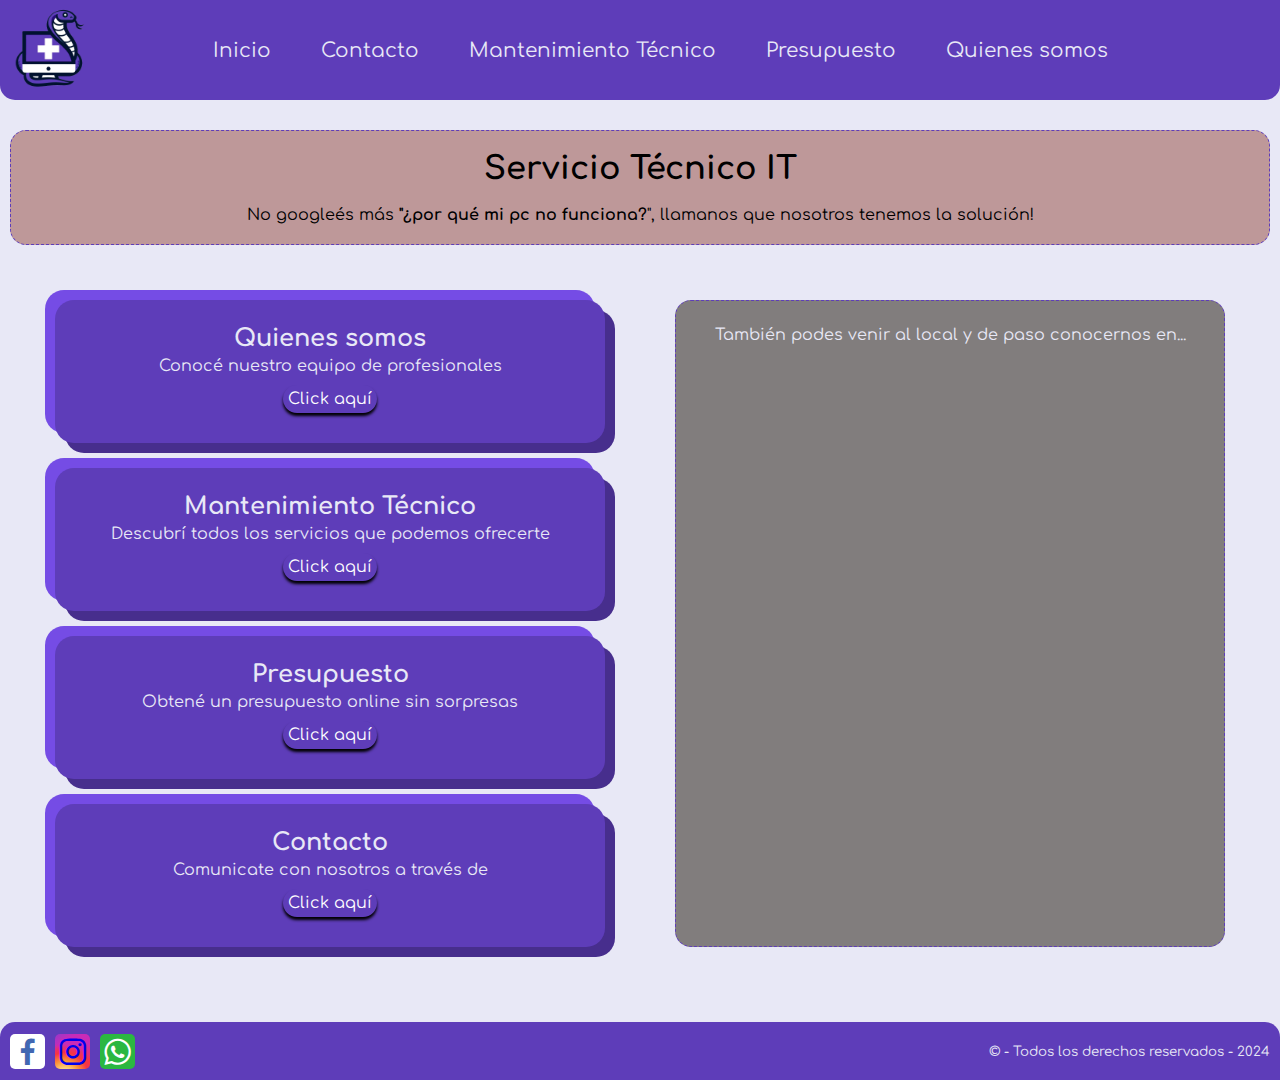
<file: index.html>
<!DOCTYPE html>
<html lang="es">
<head>
    <meta charset="UTF-8">
    <meta name="viewport" content="width=device-width, initial-scale=1.0">
    <title>Dr Pc - Servicio Técnico</title>
    <link rel="icon" href="img/Icono_DR_PC.ico">
    <link href='https://unpkg.com/boxicons@2.1.4/css/boxicons.min.css' rel='stylesheet'>
    <link rel="stylesheet" href="css/general.css">
    <link rel="stylesheet" href="css/index.css">
</head>
<body>
    <header class="encabe..">
            <img src="img/Logo_DR_PC.png" alt="Logo">
            <nav>    
                <ul>
                    <li><a href="index.html">Inicio</a></li>
                    <li><a href="pages/contacto.html">Contacto</a></li>
                    <li><a href="pages/mantenimiento.html">Mantenimiento Técnico</a></li>
                    <li><a href="pages/presupuesto.html">Presupuesto</a></li>
                    <li><a href="pages/quienes_somos.html">Quienes somos</a></li>
                </ul>
            </nav>
    </header>
    
    <main class="principal">
        <div id="titulo">
            <h1>Servicio Técnico IT</h1>
            <p id="parrafo1">No googleés más <strong>"¿por qué mi pc no funciona?</strong>", llamanos que nosotros tenemos la solución!</p>
        </div>        
        
        <div id="cuerpo">
            <article>
                <div>
                    <section>
                        <h2>Quienes somos</h2>
                        <p>Conocé nuestro equipo de profesionales</p>
                        <a href="pages/quienes_somos.html" class="boton2">Click aquí</a>
                    </section>
                    <section>
                        <h2>Mantenimiento Técnico</h2>
                        <p>Descubrí todos los servicios que podemos ofrecerte</p>  
                        <a href="pages/mantenimiento.html" class="boton2">Click aquí</a>
                    </section>
                    <section>
                        <h2>Presupuesto</h2>
                        <p>Obtené un presupuesto online sin sorpresas</p>
                        <a href="pages/presupuesto.html" class="boton2">Click aquí</a>
                    </section>
                    <section>
                        <h2>Contacto</h2>
                        <p>Comunicate con nosotros a través de</p>
                        <a href="pages/contacto.html" class="boton2">Click aquí</a>
                    </section>
                </div>
            </article>
            <aside>
                <p id="textmapa">También podes venir al local y de paso conocernos en...</p>
                <iframe src="https://www.google.com/maps/embed?pb=!1m14!1m12!1m3!1d26268.058141603287!2d-58.46532988011073!3d-34.616619200079576!2m3!1f0!2f0!3f0!3m2!1i1024!2i768!4f13.1!5e0!3m2!1ses-419!2sar!4v1714532305905!5m2!1ses-419!2sar" style="border:0;" allowfullscreen="" loading="lazy" referrerpolicy="no-referrer-when-downgrade"></iframe>
            </aside>
      
        </div>
    </main>
    <footer class="piepag">
        <div class="iconos">
            <a href="#" class="facebook">
                <i class='bx bxl-facebook'></i>
            </a>
            <a href="#" class="instagram">
                <i class='bx bxl-instagram' ></i>
            </a>
            <a href="#" class="whatsapp">
                <i class='bx bxl-whatsapp' ></i>
            </a>
        </div>
        <p><small>© - Todos los derechos reservados - 2024</small></p>
    </footer>
</body>
</html>
</file>
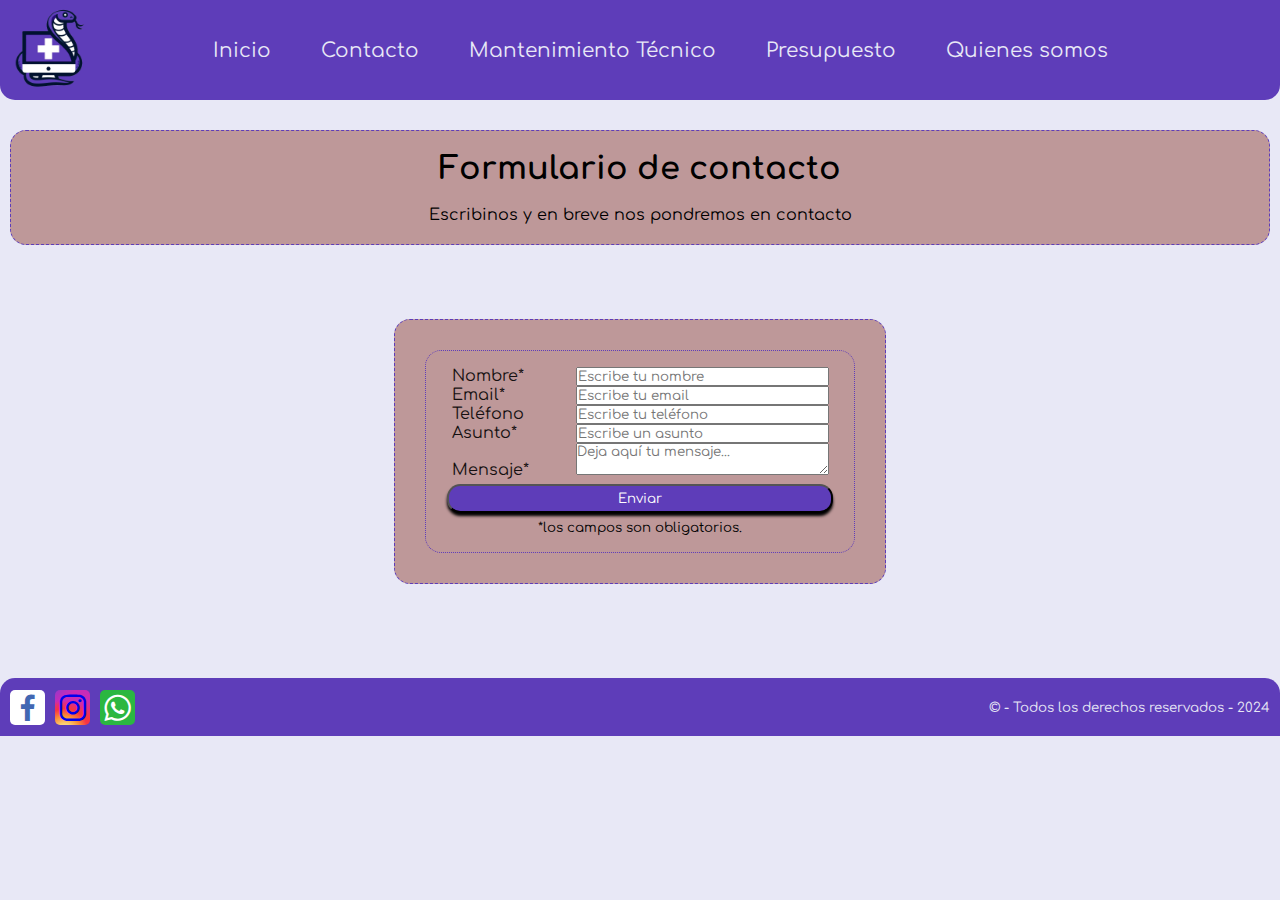
<file: pages/contacto.html>
<!DOCTYPE html>
<html lang="en">
<head>
    <meta charset="UTF-8">
    <meta name="viewport" content="width=device-width, initial-scale=1.0">
    <title>Dr Pc - Servicio Técnico</title>
    <link rel="icon" href="../img/Icono_DR_PC.ico">
    <link href='https://unpkg.com/boxicons@2.1.4/css/boxicons.min.css' rel='stylesheet'>
    <link rel="stylesheet" href="../css/general.css">
    <link rel="stylesheet" href="../css/contacto.css">
</head>
<body>
    <header>
        <img src="../img/Logo_DR_PC.png" alt="Logo">
        <nav>    
            <ul>
                <li><a href="../index.html">Inicio</a></li>
                <li><a href="../pages/contacto.html">Contacto</a></li>
                <li><a href="../pages/mantenimiento.html">Mantenimiento Técnico</a></li>
                <li><a href="../pages/presupuesto.html">Presupuesto</a></li>
                <li><a href="../pages/quienes_somos.html">Quienes somos</a></li>
            </ul>
        </nav>
    </header>
    <main class="principal">
        <div id="titulo">
            <h1>Formulario de contacto</h1>
            <p id="parrafo1">Escribinos y en breve nos pondremos en contacto</p>
        </div>        
        
        <div id="cuerpo">
            <section>
                <form class="form" action="#" method="post"> 
                    <div id="contenido">
                        <label class="colocar_nombre">Nombre<span class="obligatorio">*</span></label>
                        <input type="text" name="introducir_nombre" id="nombre" required="required" placeholder="Escribe tu nombre">

                        <label class="colocar_email">Email<span class="obligatorio">*</span></label>
                        <input type="email" name="introducir_email" id="email" required="required" placeholder="Escribe tu email"> 

                        <label class="colocar_telefono">Teléfono</label>        
                        <input type="tel" name="introducir_telefono" id="telefono" placeholder="Escribe tu teléfono">

                        <label class="colocar_asunto">Asunto<span class="obligatorio">*</span></label>  
                        <input type="text" name="introducir_asunto" id="assunto" required="required" placeholder="Escribe un asunto">

                        <label class="colocar_mensaje">Mensaje<span class="obligatorio">*</span></label>                   
                        <textarea name="introducir_mensaje" class="texto_mensaje" id="mensaje" required="required" placeholder="Deja aquí tu mensaje..."></textarea>
                        
                    <div id="bajo">
                        <button class="boton2" onclick="enviar_formulario" type="submit" name="enviar_formulario" id="enviar">Enviar</button>   
                        <p class="obligatorio"><small>*los campos son obligatorios.</small></p>
                    </div>
                    </div>          
                </form> 
            </section>
        </div>
    </main>
    <footer>
        <div class="iconos">
            <a href="#" class="facebook">
                <i class='bx bxl-facebook'></i>
            </a>
            <a href="#" class="instagram">
                <i class='bx bxl-instagram' ></i>
            </a>
            <a href="#" class="whatsapp">
                <i class='bx bxl-whatsapp' ></i>
            </a>
        </div>
        <p><small>© - Todos los derechos reservados - 2024</small></p>
    </footer>
    
</body>
</html>
</file>
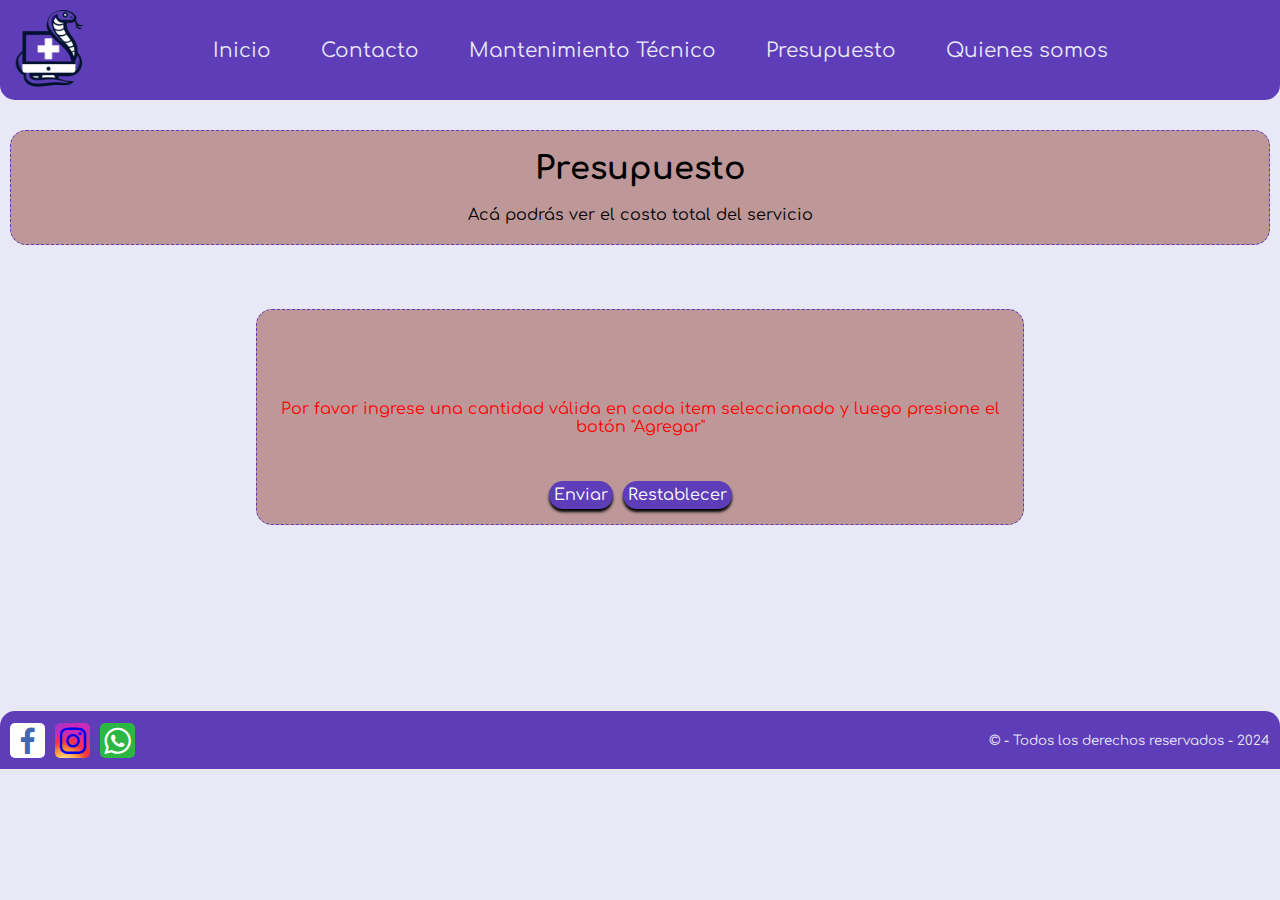
<file: pages/generar_presupuesto.html>
<!DOCTYPE html>
<html lang="es">
<head>
    <meta charset="UTF-8">
    <meta name="viewport" content="width=device-width, initial-scale=1.0">
    <title>Dr Pc - Servicio Técnico</title>
    <link rel="icon" href="../img/Icono_DR_PC.ico">
    <link href='https://unpkg.com/boxicons@2.1.4/css/boxicons.min.css' rel='stylesheet'>
    <link rel="stylesheet" href="../css/general.css">
    <link rel="stylesheet" href="../css/generar_presupuesto.css">
</head>
<body>
    <header>
        <img src="../img/Logo_DR_PC.png" alt="Logo">
        <nav>    
            <ul>
                <li><a href="../index.html">Inicio</a></li>
                <li><a href="../pages/contacto.html">Contacto</a></li>
                <li><a href="../pages/mantenimiento.html">Mantenimiento Técnico</a></li>
                <li><a href="../pages/presupuesto.html">Presupuesto</a></li>
                <li><a href="../pages/quienes_somos.html">Quienes somos</a></li>
            </ul>
        </nav>
    </header>
    <main class="principal">
        <div id="titulo">
            <h1>Presupuesto</h1>
            <p id="parrafo1">Acá podrás ver el costo total del servicio</p>
        </div>        
        
        <div id="cuerpo">
            <div id="nro_presupuesto">
                
            </div>
            
            <div id="fecha_hoy">

            </div>
                        
            <table id="tablaNueva" class="tabla">
                
            </table>

            <div id="texto_alternativo">
                <p>Por favor ingrese una cantidad válida en cada item seleccionado y luego presione el botón "Agregar"</p>
            </div>
            
            <div id="botones">
                <a href="#" class="boton2" id="enviar">Enviar</a>
                <a href="../pages/presupuesto.html" class="boton2">Restablecer</a>
            </div>

            <section id="espacio"></section>
  
        </div>
  
    </main>
    <footer>
        <div class="iconos">
            <a href="#" class="facebook">
                <i class='bx bxl-facebook'></i>
            </a>
            <a href="#" class="instagram">
                <i class='bx bxl-instagram' ></i>
            </a>
            <a href="#" class="whatsapp">
                <i class='bx bxl-whatsapp' ></i>
            </a>
        </div>
        <p><small>© - Todos los derechos reservados - 2024</small></p>
    </footer>
    <script src="../js/generador.js"></script>
</body>
</html>
</file>
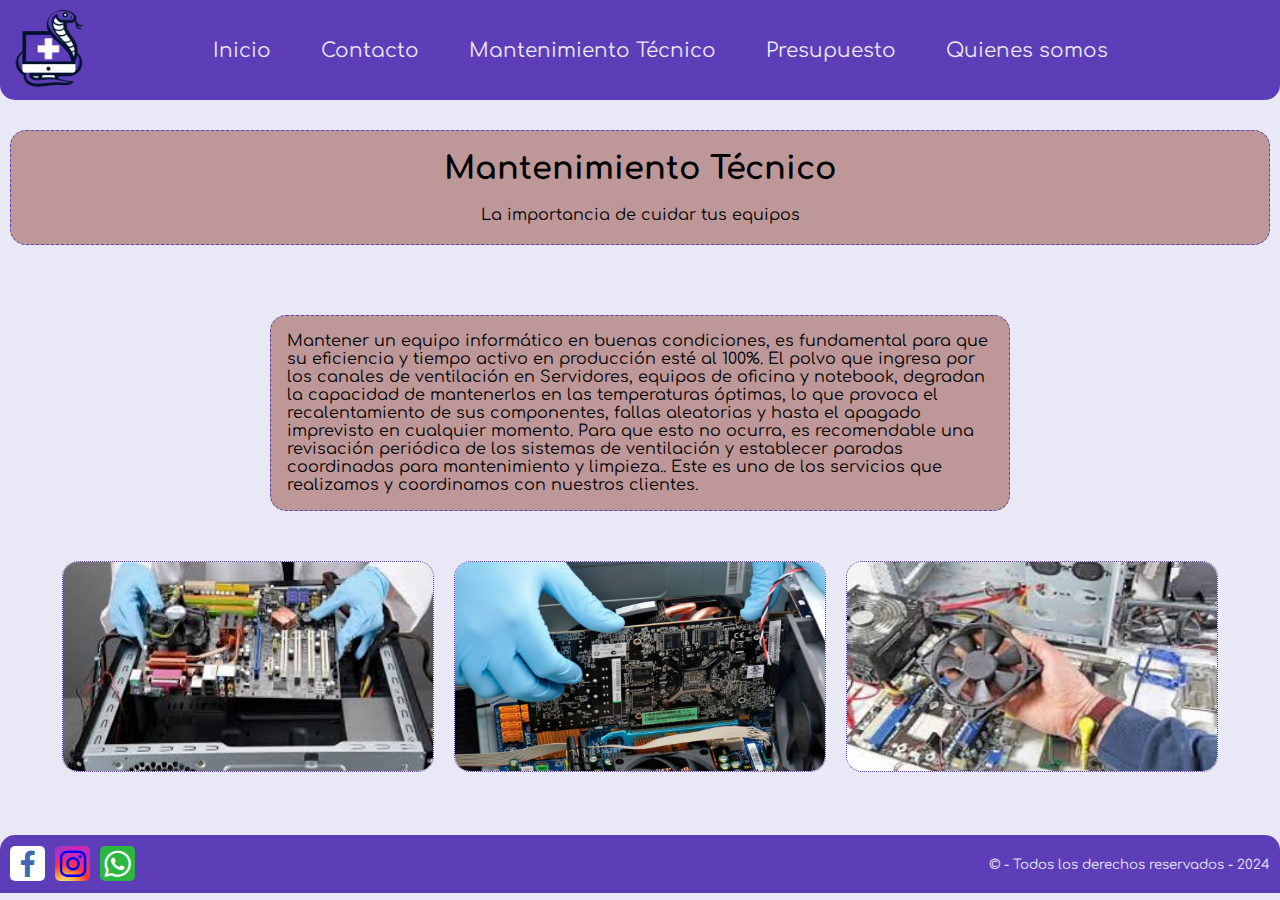
<file: pages/mantenimiento.html>
<!DOCTYPE html>
<html lang="es">
<head>
    <meta charset="UTF-8">
    <meta name="viewport" content="width=device-width, initial-scale=1.0">
    <title>Dr Pc - Servicio Técnico</title>
    <link rel="icon" href="../img/Icono_DR_PC.ico">
    <link href='https://unpkg.com/boxicons@2.1.4/css/boxicons.min.css' rel='stylesheet'>
    <link rel="stylesheet" href="../css/general.css">
    <link rel="stylesheet" href="../css/mantenimiento.css">
</head>
<body>
    <header>
        <img src="../img/Logo_DR_PC.png" alt="Logo">
        <nav>    
            <ul>
                <li><a href="../index.html">Inicio</a></li>
                <li><a href="../pages/contacto.html">Contacto</a></li>
                <li><a href="../pages/mantenimiento.html">Mantenimiento Técnico</a></li>
                <li><a href="../pages/presupuesto.html">Presupuesto</a></li>
                <li><a href="../pages/quienes_somos.html">Quienes somos</a></li>
            </ul>
        </nav>
    </header>
    <main class="principal">
        <div id="titulo">
            <h1>Mantenimiento Técnico</h1>
            <p id="parrafo1">La importancia de cuidar tus equipos</p>
        </div>        
        
        <div id="cuerpo">
            <p>Mantener un equipo informático en buenas condiciones, es fundamental para que su eficiencia y tiempo activo en producción esté al 100%. El polvo que ingresa por los canales de ventilación en Servidores, equipos de oficina y notebook, degradan la capacidad de mantenerlos en las temperaturas óptimas, lo que provoca el recalentamiento de sus componentes, fallas aleatorias y hasta el apagado imprevisto en cualquier momento.

                Para que esto no ocurra, es recomendable una revisación periódica de los sistemas de ventilación y establecer paradas coordinadas para mantenimiento y limpieza..
                
                Este es uno de los servicios que realizamos y coordinamos con nuestros clientes.</p>

            <div id="galeria">
                <img class="imagen" src="../img/mant1.jpg" alt="imagen_mant1">
                <img class="imagen" src="../img/mant2.jpg" alt="imagen_mant2">
                <img class="imagen" src="../img/mant3.jpg" alt="imagen_mant3">
            </div>
        </div>
        
    </main>
    <footer>
        <div class="iconos">
            <a href="#" class="facebook">
                <i class='bx bxl-facebook'></i>
            </a>
            <a href="#" class="instagram">
                <i class='bx bxl-instagram' ></i>
            </a>
            <a href="#" class="whatsapp">
                <i class='bx bxl-whatsapp' ></i>
            </a>
        </div>
        <p><small>© - Todos los derechos reservados - 2024</small></p>
    </footer>
</body>
</html>
</file>
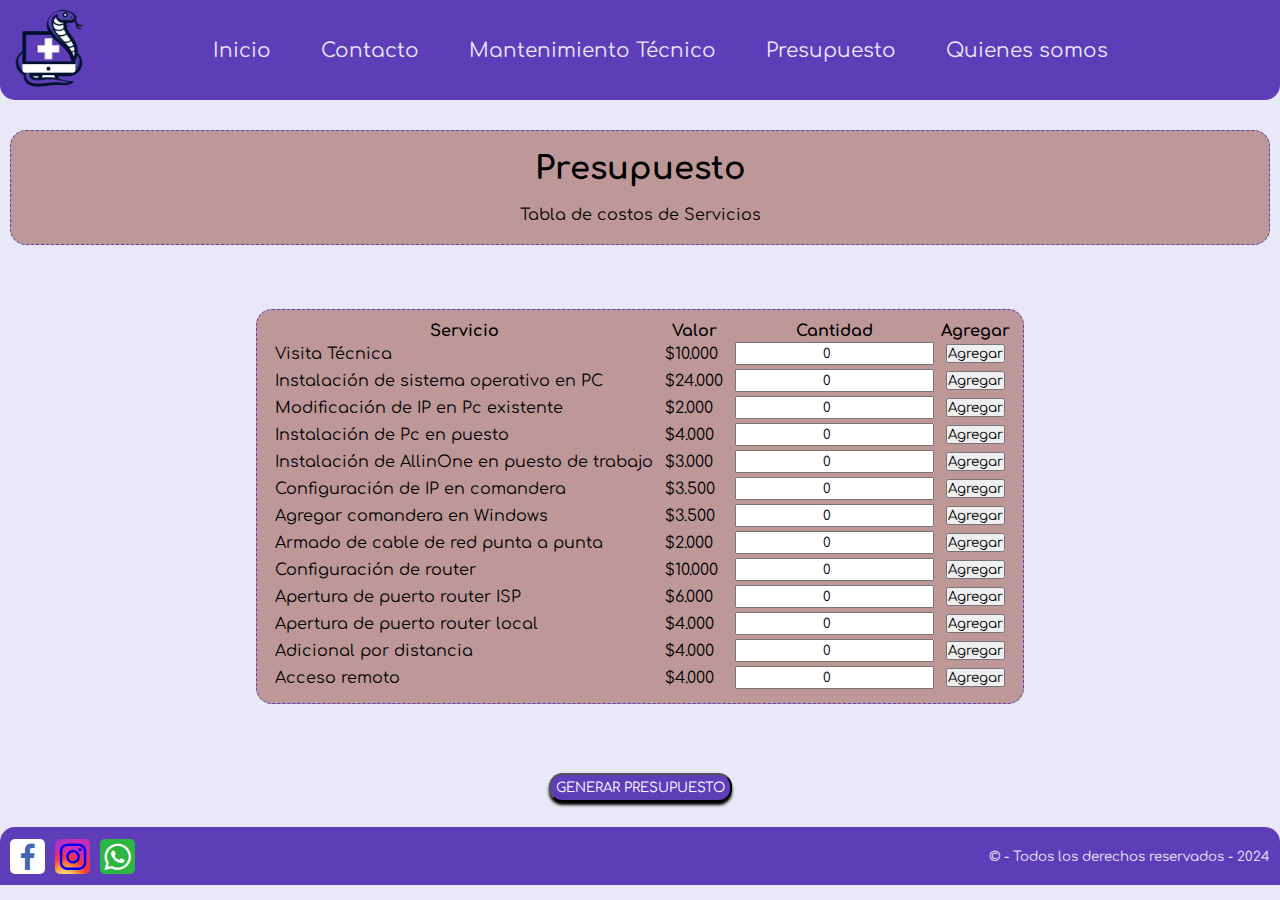
<file: pages/presupuesto.html>
<!DOCTYPE html>
<html lang="es">
<head>
    <meta charset="UTF-8">
    <meta name="viewport" content="width=device-width, initial-scale=1.0">
    <title>Dr Pc - Servicio Técnico</title>
    <link rel="icon" href="../img/Icono_DR_PC.ico">
    <link href='https://unpkg.com/boxicons@2.1.4/css/boxicons.min.css' rel='stylesheet'>
    <link rel="stylesheet" href="../css/general.css">
    <link rel="stylesheet" href="../css/presupuesto.css">
</head>
<body>
    <header>
        <img src="../img/Logo_DR_PC.png" alt="Logo">
        <nav>    
            <ul>
                <li><a href="../index.html">Inicio</a></li>
                <li><a href="../pages/contacto.html">Contacto</a></li>
                <li><a href="../pages/mantenimiento.html">Mantenimiento Técnico</a></li>
                <li><a href="../pages/presupuesto.html">Presupuesto</a></li>
                <li><a href="../pages/quienes_somos.html">Quienes somos</a></li>
            </ul>
        </nav>
    </header>
    <main class="principal">
        <div id="titulo">
            <h1>Presupuesto</h1>
            <p id="parrafo1">Tabla de costos de Servicios</p>
        </div>        
        
        <div id="cuerpo">
        
            
            <table class="tabla">
                <tr class="titulos">
                    <th><strong>Servicio</strong></th>
                    <th><strong>Valor</strong></th>
                    <th><strong>Cantidad</strong></th>
                    <th><strong>Agregar</strong></th>
                </tr>
                <tr>
                    <td>Visita Técnica</td>
                    <td>$10.000</td>
                    <td><input id="cantidad1" type="number" value="0" placeholder="0"></td>
                    <td><button onclick="imprimir(1)">Agregar</button></td>
                </tr>
                <tr>
                    <td>Instalación de sistema operativo en PC</td>
                    <td>$24.000</td>
                    <td><input id="cantidad2" type="number" value="0" placeholder="0"></td>
                    <td><button onclick="imprimir(2)">Agregar</button></td>
                </tr>
                <tr>
                    <td>Modificación de IP en Pc existente</td>
                    <td>$2.000</td>
                    <td><input id="cantidad3" type="number" value="0" placeholder="0"></td>
                    <td><button onclick="imprimir(3)">Agregar</button></td>
                </tr>
                <tr>
                    <td>Instalación de Pc en puesto</td>
                    <td>$4.000</td>
                    <td><input id="cantidad4" type="number" value="0" placeholder="0"></td>
                    <td><button onclick="imprimir(4)">Agregar</button></td>
                </tr>
                <tr>
                    <td>Instalación de AllinOne en puesto de trabajo</td>
                    <td>$3.000</td>
                    <td><input id="cantidad5" type="number" value="0" placeholder="0"></td>
                    <td><button onclick="imprimir(5)">Agregar</button></td>
                </tr>
                <tr>
                    <td>Configuración de IP en comandera</td>
                    <td>$3.500</td>
                    <td><input id="cantidad6" type="number" value="0" placeholder="0"></td>
                    <td><button onclick="imprimir(6)">Agregar</button></td>
                </tr>
                <tr>
                    <td>Agregar comandera en Windows</td>
                    <td>$3.500</td>
                    <td><input id="cantidad7" type="number" value="0" placeholder="0"></td>
                    <td><button onclick="imprimir(7)">Agregar</button></td>
                </tr>
                <tr>
                    <td>Armado de cable de red punta a punta</td>
                    <td>$2.000</td>
                    <td><input id="cantidad8" type="number" value="0" placeholder="0"></td>
                    <td><button onclick="imprimir(8)">Agregar</button></td>
                </tr>
                <tr>
                    <td>Configuración de router</td>
                    <td>$10.000</td>
                    <td><input id="cantidad9" type="number" value="0" placeholder="0"></td>
                    <td><button onclick="imprimir(9)">Agregar</button></td>
                </tr>
                <tr>
                    <td>Apertura de puerto router ISP</td>
                    <td>$6.000</td>
                    <td><input id="cantidad10" type="number" value="0" placeholder="0"></td>
                    <td><button onclick="imprimir(10)">Agregar</button></td>
                </tr>
                <tr>
                    <td>Apertura de puerto router local</td>
                    <td>$4.000</td>
                    <td><input id="cantidad11" type="number" value="0" placeholder="0"></td>
                    <td><button onclick="imprimir(11)">Agregar</button></td>
                </tr>
                <tr>
                    <td>Adicional por distancia</td>
                    <td>$4.000</td>
                    <td><input id="cantidad12" type="number" value="0" placeholder="0"></td>
                    <td><button onclick="imprimir(12)">Agregar</button></td>
                </tr>
                <tr>
                    <td>Acceso remoto</td>
                    <td>$4.000</td>
                    <td><input id="cantidad13" type="number" value="0" placeholder="0"></td>
                    <td><button onclick="imprimir(13)">Agregar</button></td>
                </tr>
            </table>
        </div>
        <div class="contenedor_enlaces">
          <!--  <a class="enlaces" id="generador"><button class="boton2" onclick="abrirCalc()">GENERAR PRESUPUESTO</button></a>-->
          <button class="boton2" onclick="abrirCalc()">GENERAR PRESUPUESTO</button>

        </div>
    
    </main>
    <footer>
        <div class="iconos">
            <a href="#" class="facebook">
                <i class='bx bxl-facebook'></i>
            </a>
            <a href="#" class="instagram">
                <i class='bx bxl-instagram' ></i>
            </a>
            <a href="#" class="whatsapp">
                <i class='bx bxl-whatsapp' ></i>
            </a>
        </div>
        <p><small>© - Todos los derechos reservados - 2024</small></p>
    </footer>

    <script src="../js/calculadora.js"></script>
</body>
</html>
</file>
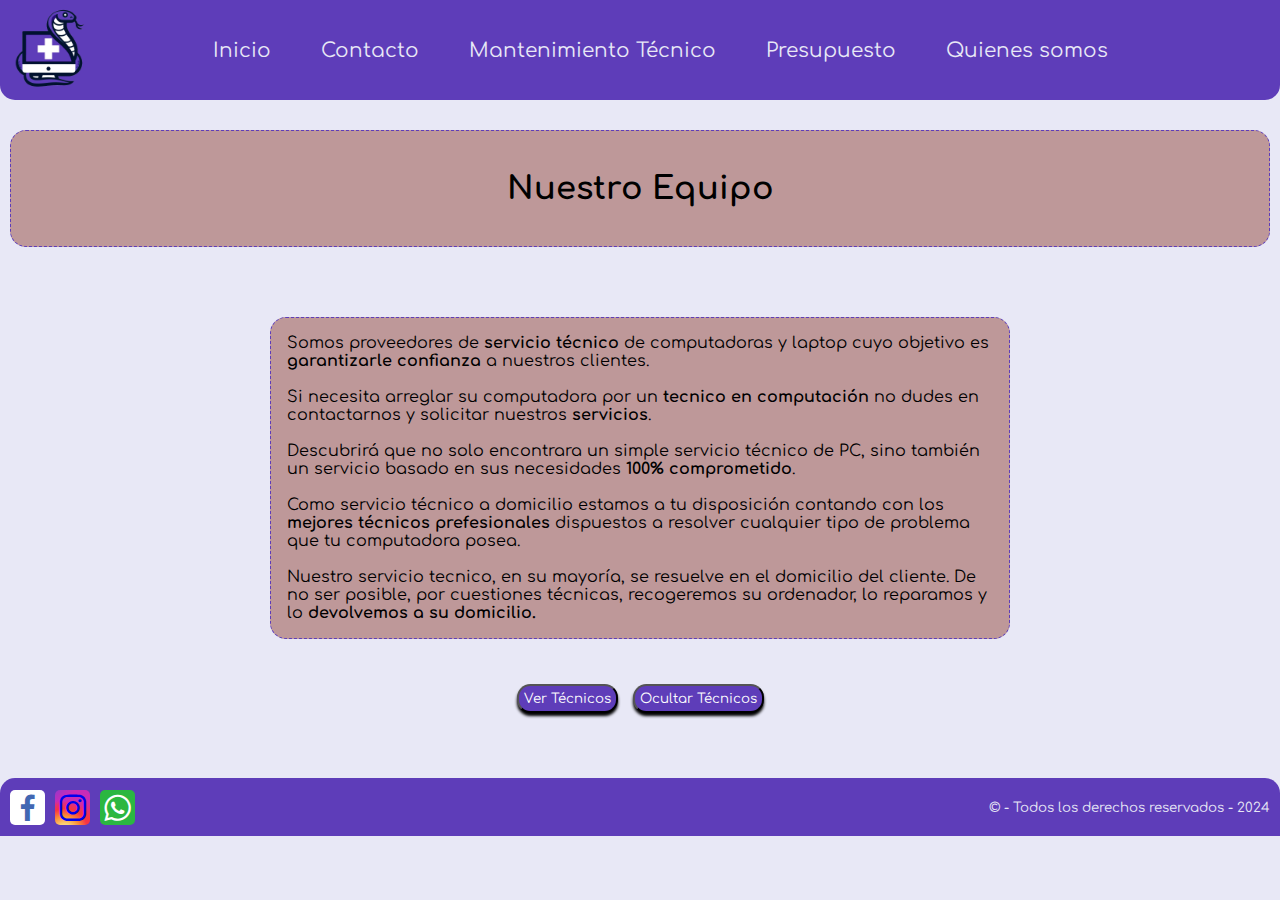
<file: pages/quienes_somos.html>
<!DOCTYPE html>
<html lang="en">
<head>
    <meta charset="UTF-8">
    <meta name="viewport" content="width=device-width, initial-scale=1.0">
    <title>Dr Pc - Servicio Técnico</title>
    <link rel="icon" href="../img/Icono_DR_PC.ico">
    <link href='https://unpkg.com/boxicons@2.1.4/css/boxicons.min.css' rel='stylesheet'>
    <link rel="stylesheet" href="../css/general.css">
    <link rel="stylesheet" href="../css/quienes_somos.css">
</head>
<body>
    <header>
        <img src="../img/Logo_DR_PC.png" alt="Logo">
        <nav>    
            <ul>
                <li><a href="../index.html">Inicio</a></li>
                <li><a href="../pages/contacto.html">Contacto</a></li>
                <li><a href="../pages/mantenimiento.html">Mantenimiento Técnico</a></li>
                <li><a href="../pages/presupuesto.html">Presupuesto</a></li>
                <li><a href="../pages/quienes_somos.html">Quienes somos</a></li>
            </ul>
        </nav>
    </header>
    <main class="principal">
        <div id="titulo">
            <h1>Nuestro Equipo</h1>
        </div>        

        <div id="cuerpo">
            <p id="nosotros">
                Somos proveedores de <b>servicio técnico</b> de computadoras y laptop cuyo objetivo es <b>garantizarle confianza</b> a nuestros clientes.<br><br>Si necesita arreglar su computadora por un <b>tecnico en computación</b> no dudes en contactarnos y solicitar nuestros <b>servicios</b>.<br><br>Descubrirá que no solo encontrara un simple servicio técnico de PC, sino también un servicio basado en sus necesidades <b>100% comprometido</b>.<br><br>Como servicio técnico a domicilio estamos a tu disposición contando con los <b>mejores técnicos prefesionales</b> dispuestos a resolver cualquier tipo de problema que tu computadora posea.<br><br>
                Nuestro servicio tecnico, en su mayoría, se resuelve en el domicilio del cliente. De no ser posible, por cuestiones técnicas, recogeremos su ordenador, lo reparamos y lo <b>devolvemos a su domicilio.</b>  
            </p>
            <div class="botonera">
                <button class="boton2" id="mostrar">Ver Técnicos</button>
                <button class="boton2" id="ocultar">Ocultar Técnicos</button>
            </div>
            <div id="cajadetecnicos"></div>            
        </div>
        <article id="maqueta">
            <img src="" alt="">
            <p></p>
        </article>        
    </main>
    <footer>
        <div class="iconos">
            <a href="#" class="facebook">
                <i class='bx bxl-facebook'></i>
            </a>
            <a href="#" class="instagram">
                <i class='bx bxl-instagram' ></i>
            </a>
            <a href="#" class="whatsapp">
                <i class='bx bxl-whatsapp' ></i>
            </a>
        </div>
        <p><small>© - Todos los derechos reservados - 2024</small></p>
    </footer>
    <script src="../js/json.js"></script>
</body>
</html>
</file>
<file: css/general.css>
@import url('https://fonts.googleapis.com/css2?family=Comfortaa:wght@300..700&family=Josefin+Sans:ital,wght@0,100..700;1,100..700&family=Thasadith:ital,wght@0,400;0,700;1,400;1,700&display=swap');

:root {
    --azul: #5E3DB9;
    --gris: #817D7D;
    --contraste: #BE9899;
    --negro: #151010; 
    --blanco: #E8E8F6;
}

*{
    box-sizing: border-box;
    margin: 0px;
    padding: 0px;
    font-family: "Comfortaa", sans-serif;
    text-decoration: none;
}

body {
    display: grid;
    grid-template-rows: auto 3fr auto;
    gap: 20px;
    background-color: var(--blanco);
    
}

/*Propiedades del Header*/

header {
    background-color: var(--azul);
    border-radius: 0px 0px 15px 15px;
    display: grid;
    grid-template-columns: 0.6fr 3fr;
    align-items: center;
    
}

header img {
    width: 100px;
    
}

header nav a {
    color: var(--blanco);
    height: 100px;
    align-items: center;
}

header nav ul{
    display: flex;
    flex-direction: row;
    gap: 50px;
    list-style: none;
    font-size: 20px;
    color: var(--blanco);
    
}

header nav li:hover{
    
    background-color: var(--negro);
    box-shadow:  10px 10px 0px      #472e8d,
                -10px -10px 0px #754ce5;

    transition: 0.7s ease-out;
    font-size: 25px;
    
}

header nav a:hover {
    text-decoration: overline;
    color: var(--contraste);
}

/*  Propiedades comunes del main    */
#cuerpo {
    margin: 10px;
    padding: 10px;
}

#titulo {
    background-color: #BE9899;
    border-radius: 1em;
    border: 1px dashed #5E3DB9;
    margin: 10px;
    text-align: center;
    display: flex;
    flex-direction: column;
    justify-content: space-around;
}

#titulo p {
    margin: 20px
}

#titulo h1 {
    margin-top: 20px;
}

.boton1 {
    background-color: var(--azul);
    color:var(--blanco);
    border-radius: 9px;
    border: 0.5px solid #e4787b7b;
    /*box-shadow: 3px 3px 3px;*/
    padding: 10px;
    margin: 10px;
    
}

.boton1:hover {
    background-color: var(--gris);
    color: var(--blanco);
    font-size: 15px;
    cursor: pointer;
}

.boton2 {
    border-radius: 1em;
    padding: 5px;
    color: white;
    background-color: #5E3DB9;
    margin: 5px;
    box-shadow: 0px 3px 3px 0 black;
}

.boton2:hover{
    
    background-color: var(--negro);
    box-shadow:  5px 5px 0px      #472e8d,
                -5px -5px 0px #754ce5;

    transition: 0.7s ease-out;
    font-size: 15px;
    
}

/*  Propiedades del Footer  */

footer {
    background-color: var(--azul);
    border-radius: 15px 15px 0px 0px;
    display: grid;
    grid-template-columns: auto auto;
    align-items: center;
    text-align: right;   
}

footer p{
    color: var(--blanco);
    margin: 20px 10px 20px 0px;
}

.iconos {
    display: grid;
    grid-template-columns: auto auto auto;
    grid-template-rows: auto;
    justify-content: left;
    margin: 2%;
    margin-left: 10px;
    gap: 10px;
    width: max-content;
}

.iconos a {
    font-size: 35px;
    width: 35px;
    height: 35px;
    border-radius: 5px;
    
}

.facebook {
    background-color: white;
    color: #4267B2;
}

.instagram {
    --instagram-white: #fff;
    --instagram-blue: #3051f1;
    --instagram-purple: #c92bb7;
    --instagram-red: #f73344;
    --instagram-orange: #fa8e37;
    --instagram-yellow: #fcdf8f;
    --instagram-yellow_to: #fbd377;
  
    background: radial-gradient(
        circle farthest-corner at 28% 120%,
        var(--instagram-yellow) -16%,
        var(--instagram-yellow_to) 16%,
        var(--instagram-orange) 32%,
        var(--instagram-red) 48%,
        transparent 64%
      ),
      linear-gradient(0deg, var(--instagram-red) 16%, transparent 72%),
      linear-gradient(
        145deg,
        var(--instagram-blue) -48%,
        var(--instagram-purple) 24%
      );
}

.whatsapp {
    background-color: #2BB741;
    color: white;
} 


/*  Media Query */

/*Tablet*/

@media (min-width: 576px) and (max-width: 992px) {
    header nav ul{
        flex-wrap: wrap;
        justify-content: center;
        gap: 20px;
        text-decoration: underline;
    }      
}
/*Fin Tablet*/

/*Movil*/
@media (max-width: 575px) {
    header nav ul{
        flex-wrap: wrap;
        justify-content: center;
        gap: 20px;
        text-decoration: underline;
        font-size: 15px;
    }    
}

/*Fin Movil*/
</file>
<file: css/index.css>
:root {
    --azul: #5E3DB9;
    --gris: #817D7D;
    --contraste: #BE9899;
    --negro: #151010; 
    --blanco: #E8E8F6;
}

#cuerpo {
    display: grid;
    grid-template-columns: 1fr 1fr;
    gap: 20px;
    padding: 20px;
    border-radius: 1em;
}

#cuerpo section {
    display: flex;
    flex-direction: column;
    align-items: center; 
    text-align: center;
    gap: 5px;
    color: var(--blanco);
    background-color: var(--azul);
    border-radius: 19px;
    box-shadow:  10px 10px 0px      #472e8d,
                -10px -10px 0px #754ce5;
    transition: 0.7s ease-out;
    margin: 25px;
    padding: 25px;
}

#cuerpo section:hover {
    box-shadow:  -9px -9px 8px #472e8d,
    11px 11px 15px #754ce5;
    background-color: #53369F;
    color: var(--contraste);
}

#cuerpo aside {
    display: flex;
    flex-direction: column;
    justify-content: space-between;
    text-align: center;
    background-color: #817D7D;
    border: 1px dashed #5E3DB9;
    border-radius: 1em;
    margin: 25px;
    padding: 25px;
}

#cuerpo aside p {
    color: var(--blanco);
}

#cuerpo aside iframe {
    margin: auto;
    width: 90%; 
    height: 90%;
    border-radius: 1em;
}


/*  Media Query */

/*Tablet*/

@media (min-width: 576px) and (max-width: 992px) {
    #cuerpo {
        grid-template-columns: auto;
        
    }
}
/*Fin Tablet*/

/*Movil*/
@media (max-width: 575px) {
    #cuerpo {
        grid-template-columns: auto;
        
    }
}

/*Fin Movil*/
</file>
<file: css/contacto.css>
:root {
    --azul: #5E3DB9;
    --gris: #817D7D;
    --contraste: #BE9899;
    --negro: #151010; 
    --blanco: #E8E8F6;
}

#cuerpo {
    display: grid;
    grid-template-columns: repeat(auto-fill, minmax(min(100%, 25rem), 1fr));
    margin: 5vw 30vw 5vw 30vw;
    border-radius: 1em;
}

#cuerpo section {    
    width: fit-content;
    background-color: #BE9899;
    padding: 30px;
    border-radius: 1em;
    border: 1px dashed #5E3DB9;
}

#cuerpo .form {
    margin: auto;
    width: 100%;
    padding: 1em;
    border-radius: 1em;
    border: 1px dotted #5E3DB9;
}

#cuerpo label {
    display: inline-block;
    width: 30%;
    text-align: left;
    margin-left: 10px;
    align-items: center;
    color: #151010;
}

input {
    width: 64%;
    margin-right: 0px;
}

#bajo {
    display: flex;
    flex-direction: column;
    text-align: center;
}

textarea {
    width: 64%;
} 


/*  Media Query */

/*Tablet*/

@media (min-width: 576px) and (max-width: 992px) {
    #cuerpo {
        margin: 5vw;
    }
    #cuerpo p {
        margin: 10px;
    }
}
/*Fin Tablet*/

/*Movil*/
@media (max-width: 575px) {
    #cuerpo {
        margin: 5vw;
    }
    #cuerpo p {
        margin: 10px;
    }
    
    input {
        width: 90%;
        margin-left: 15px;
        margin-bottom: 5px;
    }
    textarea {
        margin-left: 15px;
        width: 90%;
    }
    
}
/*Fin Movil*/
</file>
<file: css/generar_presupuesto.css>
:root {
    --azul: #5E3DB9;
    --gris: #817D7D;
    --contraste: #BE9899;
    --negro: #151010; 
    --blanco: #E8E8F6;
}

#cuerpo {
    display: grid;
    margin: 5vw 20vw 13vw 20vw;
    grid-template-columns: auto;
    grid-template-rows: auto auto auto;
    align-content: center;
    border-radius: 1em;
    border: 1px dashed #5E3DB9;
    background-color: #BE9899;
}

#nro_presupuesto, #fecha_hoy {
    display:flex;
    align-items: center;
    flex-direction: column;
    justify-content: center;
    margin: 10px;
    color: var(--azul);
}

#total {
    color: var(--azul);
    
}

#cuerpo .tabla {
    display:flex;
    align-items: center;
    flex-direction: column;
    justify-content: center;
}

#cuerpo td {
    padding-left: 15px;
    padding-right: 15px;
    padding-bottom: 2px;
}

#texto_alternativo {
    color: Red;
    text-align: center;
    margin-bottom: 40px;
}

#cuerpo #botones{
    display:flex;
    align-items: center;
    flex-direction: row;
    justify-content: center;
}

#cuerpo table {
    border-collapse: collapse;
    width: 100%;
    margin: 20px 0;
}

#cuerpo th, #cuerpo td {
    border: 1px solid var(--azul);
    padding: 8px;
    text-align: center;
    background-color: #E8E8F6;
}

/*  Media Query */

/*Tablet*/

@media (min-width: 576px) and (max-width: 992px) {
    #cuerpo td {
        padding-left: 5px;
        padding-right: 5px;
        padding-bottom: 2px;
    }
    
}
/*Fin Tablet*/

/*Movil*/
@media (max-width: 575px) {
    #cuerpo {
        margin: 5vw;
    }
    #cuerpo .tabla {
        font-size: 15px;
        text-align: center;
        margin-bottom: 70px;
    }
    
    #cuerpo td {
        padding-left: 1px;
        padding-right: 1px;
    }
    
}

/*Fin Movil*/
</file>
<file: css/mantenimiento.css>
:root {
    --azul: #5E3DB9;
    --gris: #817D7D;
    --contraste: #BE9899;
    --negro: #151010; 
    --blanco: #E8E8F6;
}

#cuerpo {
    display: grid;
    grid-template-columns: auto;
    grid-template-rows: auto auto auto;
    align-content: center;
    border-radius: 1em;
}

#cuerpo p {
    text-align: left;
    margin: 50px 250px;
    padding: 1em;
    border: 1px dashed var(--azul);
    border-radius: 1em;
    background-color: var(--contraste);
}

#cuerpo #galeria {
    display: flex;
    justify-content: center;
    gap: 20px;
}

#cuerpo .imagen {
    width: 30%;
    height: 90%;
    border-radius: 1em;
    border: 1px dotted #5E3DB9;
}

#cuerpo .imagen:hover {
    width: 40%;
    height: 100%;
    border-radius: 1em;
    transition: 0.7s ease-out;
    cursor: pointer;
}

/*  Media Query */

/*Tablet*/

@media (min-width: 576px) and (max-width: 992px) {
    #cuerpo {
        border-radius: 1em;
    }
    #cuerpo p {
        margin: 10px;
    }
}
/*Fin Tablet*/

/*Movil*/
@media (max-width: 575px) {
    #cuerpo {
        border-radius: 1em;
    }
    #cuerpo p {
        margin: 10px;
    }
}

/*Fin Movil*/
</file>
<file: css/presupuesto.css>
:root {
    --azul: #5E3DB9;
    --gris: #817D7D;
    --contraste: #BE9899;
    --negro: #151010; 
    --blanco: #E8E8F6;
}

#cuerpo {
    display: grid;
    margin: 5vw 20vw 5vw 20vw;
    grid-template-columns: auto;
    grid-template-rows: auto auto auto;
    align-content: center;
    border-radius: 1em;
    border: 1px dashed #5E3DB9;
    background-color: #BE9899;
}

#cuerpo .tabla {
    display:flex;
    align-items: center;
    flex-direction: column;
    justify-content: center;
}

#cuerpo td {
    padding-left: 5px;
    padding-right: 5px;
    padding-bottom: 2px;
}

#cuerpo input {
    text-align: center;
    padding: 2px;
}

.contenedor_enlaces {
    display: flex;
    justify-content: center;
}

input [type=number]::-webkit-inner-spin-button {
    opacity: 1
}

/*  Media Query */

/*Tablet*/

@media (min-width: 576px) and (max-width: 992px) {
    #cuerpo {
        margin: 5vw;
    }
    
}
/*Fin Tablet*/

/*Movil*/
@media (max-width: 575px) {
    #cuerpo {
        margin: 5vw;
    }
    #cuerpo .tabla {
        font-size: 15px;
    }
    
    #cuerpo td {
        padding-left: 1px;
        padding-right: 1px;
    }
    
    #cuerpo input {
        padding: 1px;
        width: 20vw;
    }
   
}

/*Fin Movil*/
</file>
<file: css/quienes_somos.css>
:root {
    --azul: #5E3DB9;
    --gris: #817D7D;
    --contraste: #BE9899;
    --negro: #151010; 
    --blanco: #E8E8F6;
}

#cuerpo {
    display: grid;
    grid-template-columns: auto;
    grid-template-rows: auto auto auto auto;
    align-content: center;
    border-radius: 1em;
}

#titulo {
    padding: 20px;
}

#cuerpo #nosotros {
    text-align: left;
    margin: 50px 250px 20px 250px;
    padding: 1em;
    border: 1px dashed var(--azul);
    border-radius: 1em;
    background-color: var(--contraste);
}

h1 {
    margin-bottom: 20px;
}

article {
    background-color: #5E3DB9;
    border-radius: 1em;
    padding: 15px;
    margin: 5px;
}

article img {
    border-radius: 999px;
    width: 100%;
}
article p {
    text-align: center;
}

.botonera {
    bottom: 15px;
    right: 15px;
    max-width: fit-content;
    margin: auto;
    text-align: center;
    border-radius: 1em;
    padding: 20px;
}

#cajadetecnicos {
    display: grid;
    grid-template-columns: repeat(6,1fr);
    
}

/*  Media Query */

/*Tablet*/

@media (min-width: 576px) and (max-width: 992px) {
    #cuerpo #nosotros {
        margin: 10px;
    }
    #cajadetecnicos {
        display: grid;
        grid-template-columns: auto auto auto;
    }
}
/*Fin Tablet*/

/*Movil*/
@media (max-width: 575px) {
    #cuerpo #nosotros {
        margin: 10px;
    }
    #cajadetecnicos {
        display: grid;
        grid-template-columns: auto;
    }
}

/*Fin Movil*/
</file>
